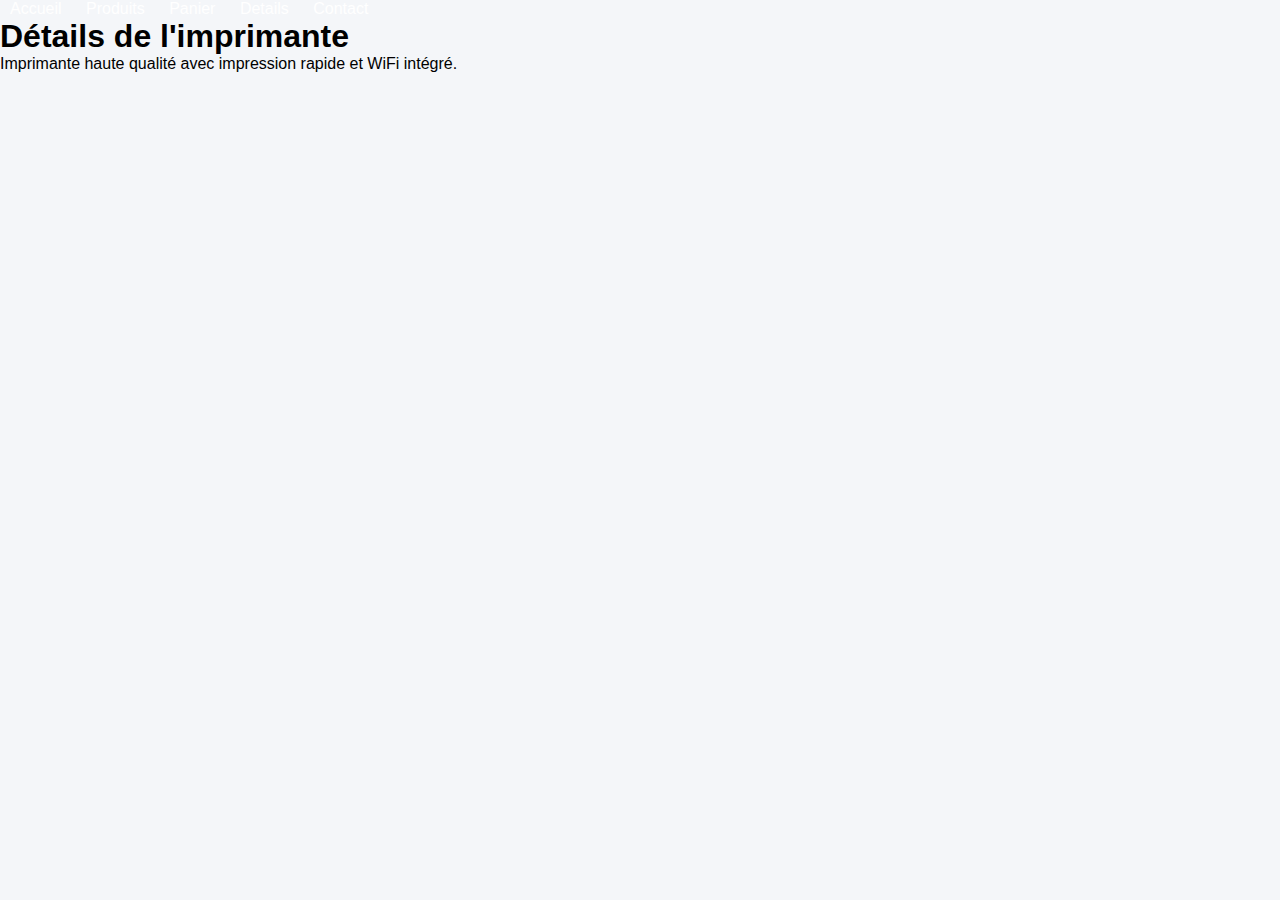
<file: details.html>
<!DOCTYPE html>
<html>
<head>
<meta charset="UTF-8">
<title>Détails</title>
<link rel="stylesheet" href="style.css">
</head>
<body>

     <nav>
        <a href="index.html">Accueil</a>
        <a href="produits.html">Produits</a>
        <a href="panier.html">Panier</a>
        <a href="details.html">Details</a>
        <a href="contact.html">Contact</a>
    </nav>

<section class="hero-details">
<h1>Détails de l'imprimante</h1>
<p>Imprimante haute qualité avec impression rapide et WiFi intégré.</p>
</section>

</body>
</html>
</file>
<file: style.css>
*{
margin:0;
padding:0;
box-sizing:border-box;
font-family:Arial, sans-serif;
}

body{
background:#f4f6f9;
}

header{
background:#111;
color:white;
padding:20px;
display:flex;
justify-content:space-between;
align-items:center;
}

nav a{
color:white;
margin:0 10px;
text-decoration:none;
}

.hero{
background:url('images/impri.jpg') no-repeat center center/cover;
height:100vh;
display:flex;
align-items:center;
justify-content:center;
color:white;
text-align:center;
}

.hero-content{
background:rgba(0,0,0,0.6);
padding:40px;
border-radius:10px;
animation:fadeIn 2s ease-in-out;
}

.btn{
background:#007BFF;
color:white;
padding:15px 30px;
text-decoration:none;
border-radius:5px;
display:inline-block;
margin-top:20px;
}

.products{
display:flex;
justify-content:center;
gap:30px;
padding:50px;
flex-wrap:wrap;
}

.card{
background:white;
padding:20px;
border-radius:10px;
box-shadow:0 5px 15px rgba(0,0,0,0.2);
text-align:center;
transition:0.3s;
}

.card:hover{
transform:scale(1.05);
}

.card img{
width:250px;
height:200px;
object-fit:cover;
}

button{
background:#28a745;
color:white;
padding:10px 20px;
border:none;
border-radius:5px;
cursor:pointer;
}

.contact{
display:flex;
justify-content:center;
align-items:center;
height:100vh;
}

form{
display:flex;
flex-direction:column;
gap:15px;
width:300px;
}

input, textarea{
padding:10px;
border:1px solid #ccc;
border-radius:5px;
}

@keyframes fadeIn{
from{opacity:0;}
to{opacity:1;}
}


.full-bg{
height:100vh;
width:100%;
background-size:cover;
background-position:center;
display:flex;
align-items:center;
justify-content:center;
color:white;
text-align:center;
}

.overlay{
background:rgba(0,0,0,0.6);
padding:40px;
border-radius:10px;
}
</file>
